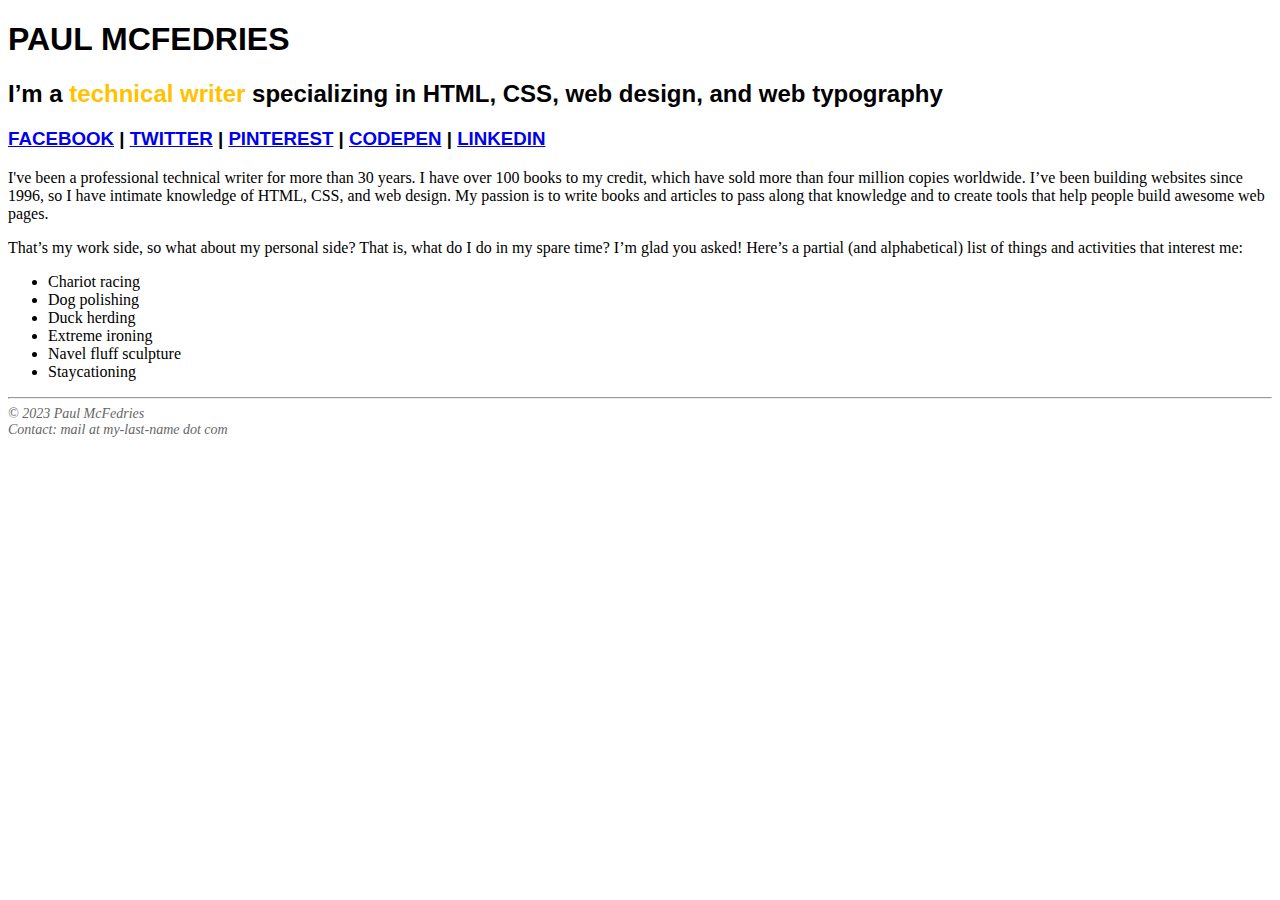
<file: index.html>
<!DOCTYPE html>
<html lang="en">

<head>
    <meta charset="UTF-8">
    <meta name="viewport" content="width=device-width, initial-scale=1.0">
    <title>Document</title>
    <link rel="stylesheet" href="Landing Page Activity\styles.css">
</head>

<body>
    <!--START OF HEADER-->
    <div class="first">
        <h1>PAUL MCFEDRIES</h1>
        <h2>I’m a <span class="tech">technical writer</span> specializing in HTML, CSS, web design, and web
            typography</h2>
        <h3><a href="http://www.facebook.com/PaulMcFedries">FACEBOOK</a> | <a
                href="https://twitter.com/paulmcf">TWITTER</a> | <a
                href="https://www.pinterest.com/mcfedries/">PINTEREST</a> | <a
                href="http://codepen.io/paulmcf/">CODEPEN</a> | <a
                href="https://www.linkedin.com/in/paulmcfedries">LINKEDIN</a></h3>
    </div>
    <!--END OF HEADER-->
    <!--START OF CONTENT-->
    <div class="second">
        <p>
            I've been a professional technical writer for more than 30 years.
            I have over 100 books to my credit, which have sold more than four
            million copies worldwide. I’ve been building websites since 1996,
            so I have intimate knowledge of HTML, CSS, and web design. My passion is
            to write books and articles to pass along that knowledge and to
            create tools that help people build awesome web pages.
        </p>
        <p>
            That’s my work side, so what about my personal side? That is, what
            do I do in my spare time? I’m glad you asked! Here’s a partial (and
            alphabetical) list of things and activities that interest me:
        </p>
        <ul>
            <li>Chariot racing</li>
            <li>Dog polishing</li>
            <li>Duck herding</li>
            <li>Extreme ironing</li>
            <li>Navel fluff sculpture</li>
            <li>Staycationing</li>
        </ul>
    </div>
    <!--END OF CONTENT-->
    <!--START OF FOOTER-->
    <div class="third">
        <hr>
        &copy; 2023 Paul McFedries<br>
        Contact: mail at my-last-name dot com
    </div>
    <!--END OF FOOTER-->
</body>

</html>
</file>
